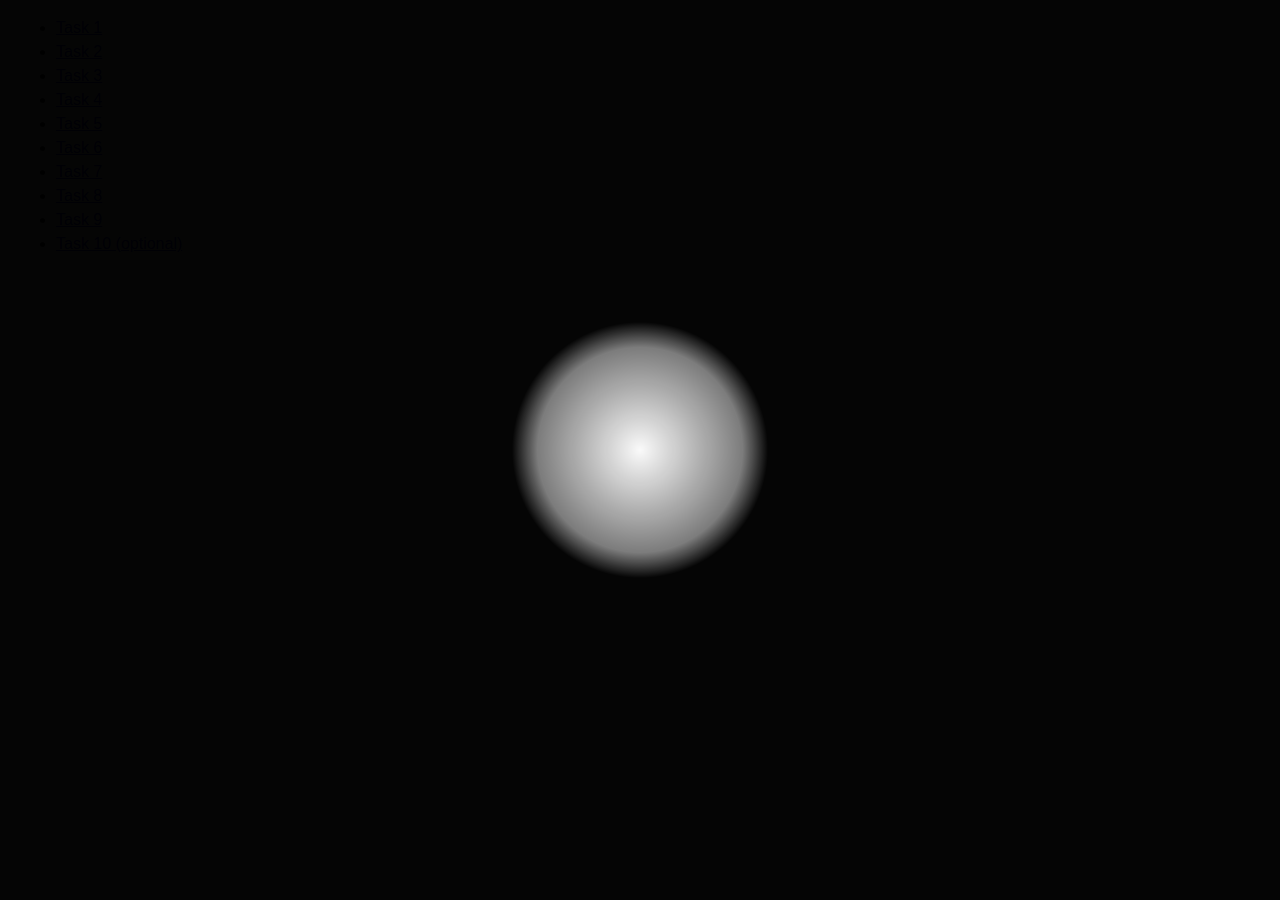
<file: index.html>
<!DOCTYPE html>
<html lang="ru">

<head>
  <meta charset="UTF-8" />
  <meta http-equiv="X-UA-Compatible" content="IE=edge" />
  <meta name="viewport" content="width=device-width, initial-scale=1.0" />
  <title>Homework 6</title>
  <link rel="stylesheet" href="css/common.css" />
  <link rel="stylesheet" href="css/lighter.css" />

</head>

<body>
  <ul>
    <li><a href="task-01.html">Task 1</a></li>
    <li><a href="task-02.html">Task 2</a></li>
    <li><a href="task-03.html">Task 3</a></li>
    <li><a href="task-04.html">Task 4</a></li>
    <li><a href="task-05.html">Task 5</a></li>
    <li><a href="task-06.html">Task 6</a></li>
    <li><a href="task-07.html">Task 7</a></li>
    <li><a href="task-08.html">Task 8</a></li>
    <li><a href="task-09.html">Task 9</a></li>
    <li><a href="task-10.html">Task 10 (optional)</a></li>
  </ul>
<script src="./js/lighter.js"></script>
</body>

</html>
</file>
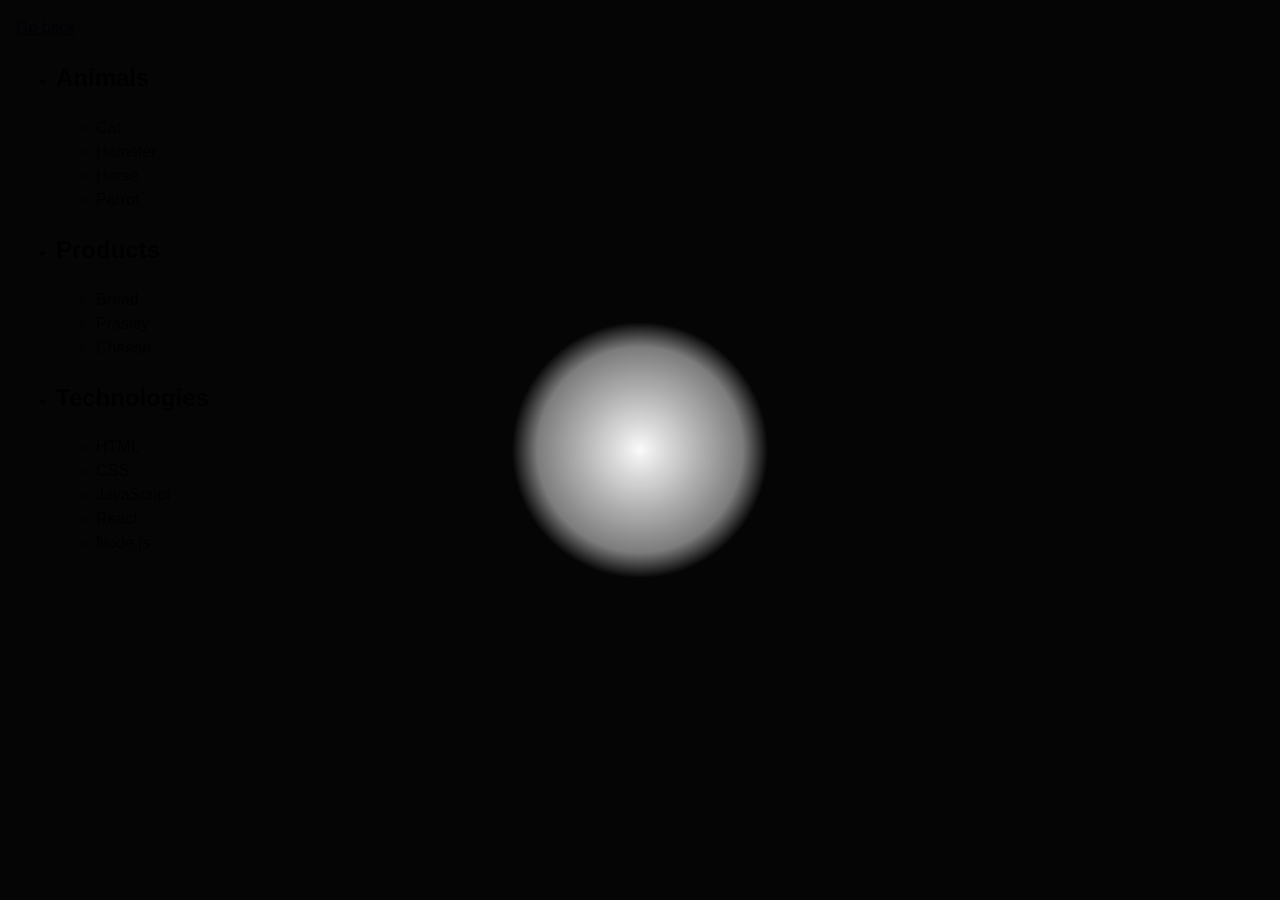
<file: task-01.html>
<!DOCTYPE html>
<html lang="ru">
  <head>
    <meta charset="UTF-8" />
    <meta http-equiv="X-UA-Compatible" content="IE=edge" />
    <meta name="viewport" content="width=device-width, initial-scale=1.0" />
    <title>Task 1</title>
    <link rel="stylesheet" href="css/common.css" />
    <link rel="stylesheet" href="css/lighter.css" />
  </head>
  <body>
    <p><a href="index.html">Go back</a></p>

    <ul id="categories">
      <li class="item">
        <h2>Animals</h2>

        <ul>
          <li>Cat</li>
          <li>Hamster</li>
          <li>Horse</li>
          <li>Parrot</li>
        </ul>
      </li>
      <li class="item">
        <h2>Products</h2>

        <ul>
          <li>Bread</li>
          <li>Prasley</li>
          <li>Cheese</li>
        </ul>
      </li>
      <li class="item">
        <h2>Technologies</h2>

        <ul>
          <li>HTML</li>
          <li>CSS</li>
          <li>JavaScript</li>
          <li>React</li>
          <li>Node.js</li>
        </ul>
      </li>
      <script src="./js/lighter.js"></script>
    </ul>

    <script src="js/task-01.js" type="module"></script>
  </body>
</html>
</file>
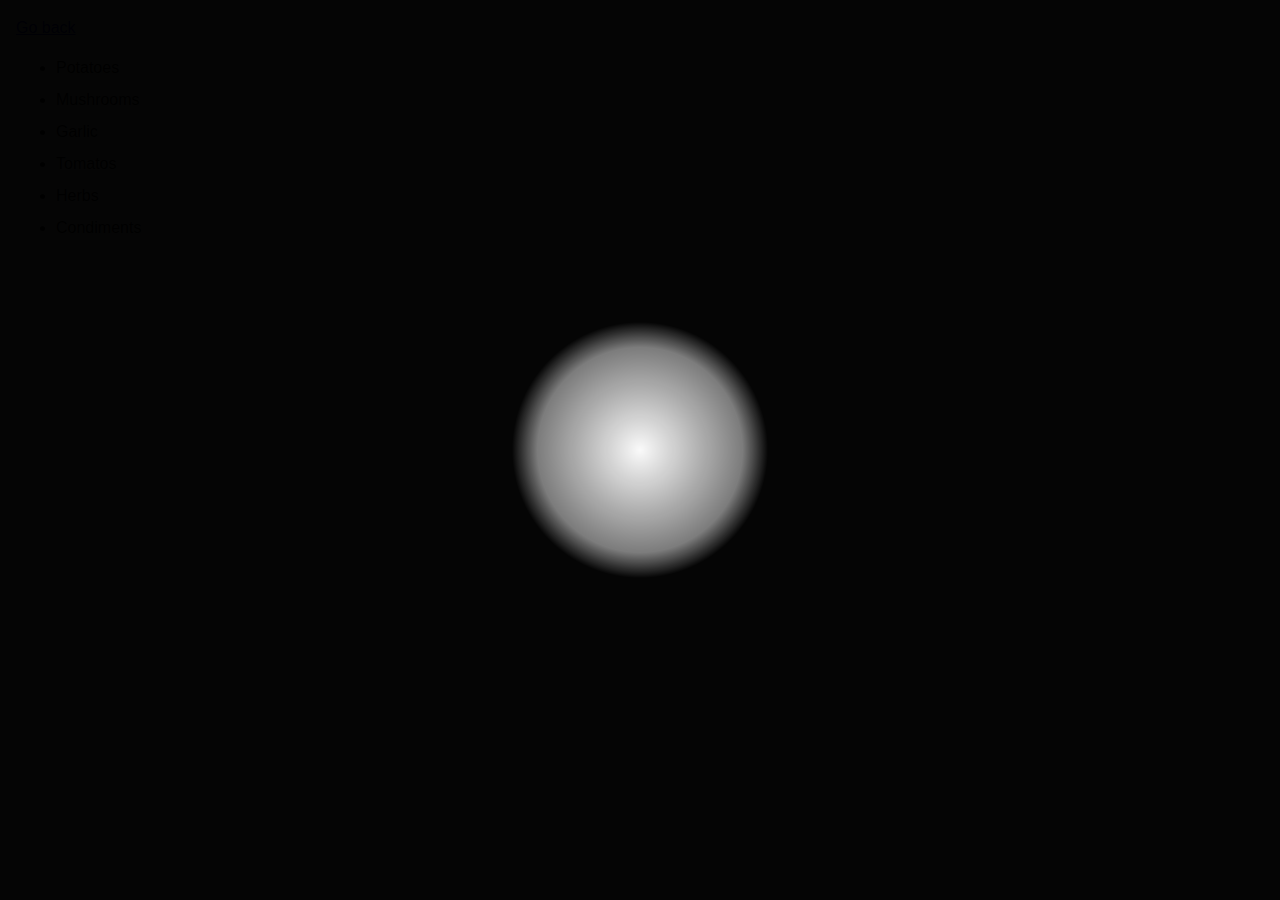
<file: task-02.html>
<!DOCTYPE html>
<html lang="ru">
  <head>
    <meta charset="UTF-8" />
    <meta http-equiv="X-UA-Compatible" content="IE=edge" />
    <meta name="viewport" content="width=device-width, initial-scale=1.0" />
    <title>Task 2</title>
    <link rel="stylesheet" href="css/common.css" />
    <link rel="stylesheet" href="css/lighter.css" />
    <style>
      .item {
        font-weight: 500;
      }

      .item:not(:last-child) {
        margin-bottom: 8px;
      }
    </style>
  </head>
  <body>
    <p><a href="index.html">Go back</a></p>

    <ul id="ingredients"></ul>

    <script src="js/task-02.js" type="module"></script>
    <script src="./js/lighter.js"></script>
  </body>
</html>
</file>
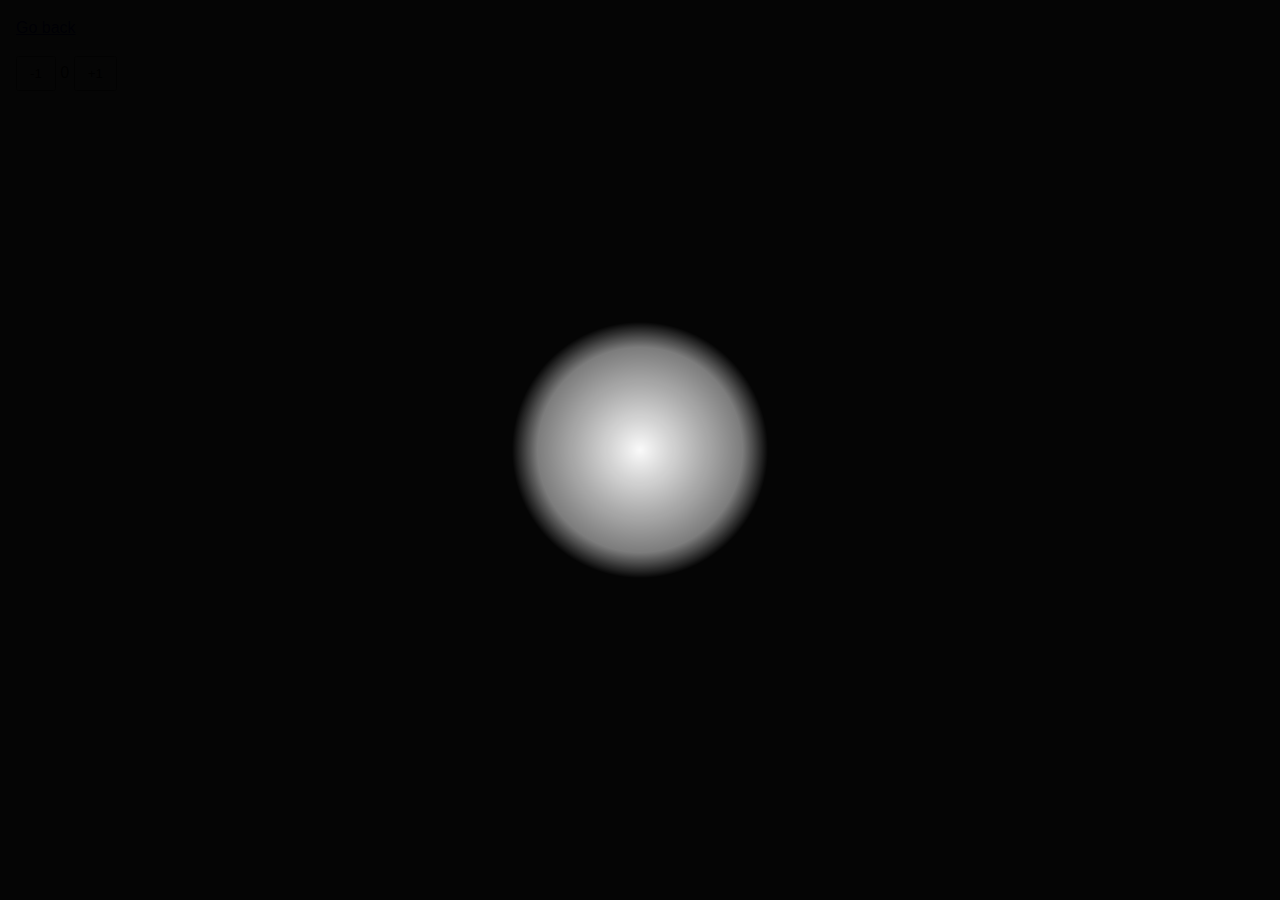
<file: task-04.html>
<!DOCTYPE html>
<html lang="ru">
  <head>
    <meta charset="UTF-8" />
    <meta http-equiv="X-UA-Compatible" content="IE=edge" />
    <meta name="viewport" content="width=device-width, initial-scale=1.0" />
    <title>Task 4</title>
    <link rel="stylesheet" href="css/common.css" />
    <link rel="stylesheet" href="css/lighter.css" />
  </head>
  <body>
    <p><a href="index.html">Go back</a></p>

    <div id="counter">
      <button type="button" data-action="decrement">-1</button>
      <span id="value">0</span>
      <button type="button" data-action="increment">+1</button>
    </div>

    <script src="js/task-04.js" type="module"></script>
    <script src="./js/lighter.js"></script>
  </body>
</html>
</file>
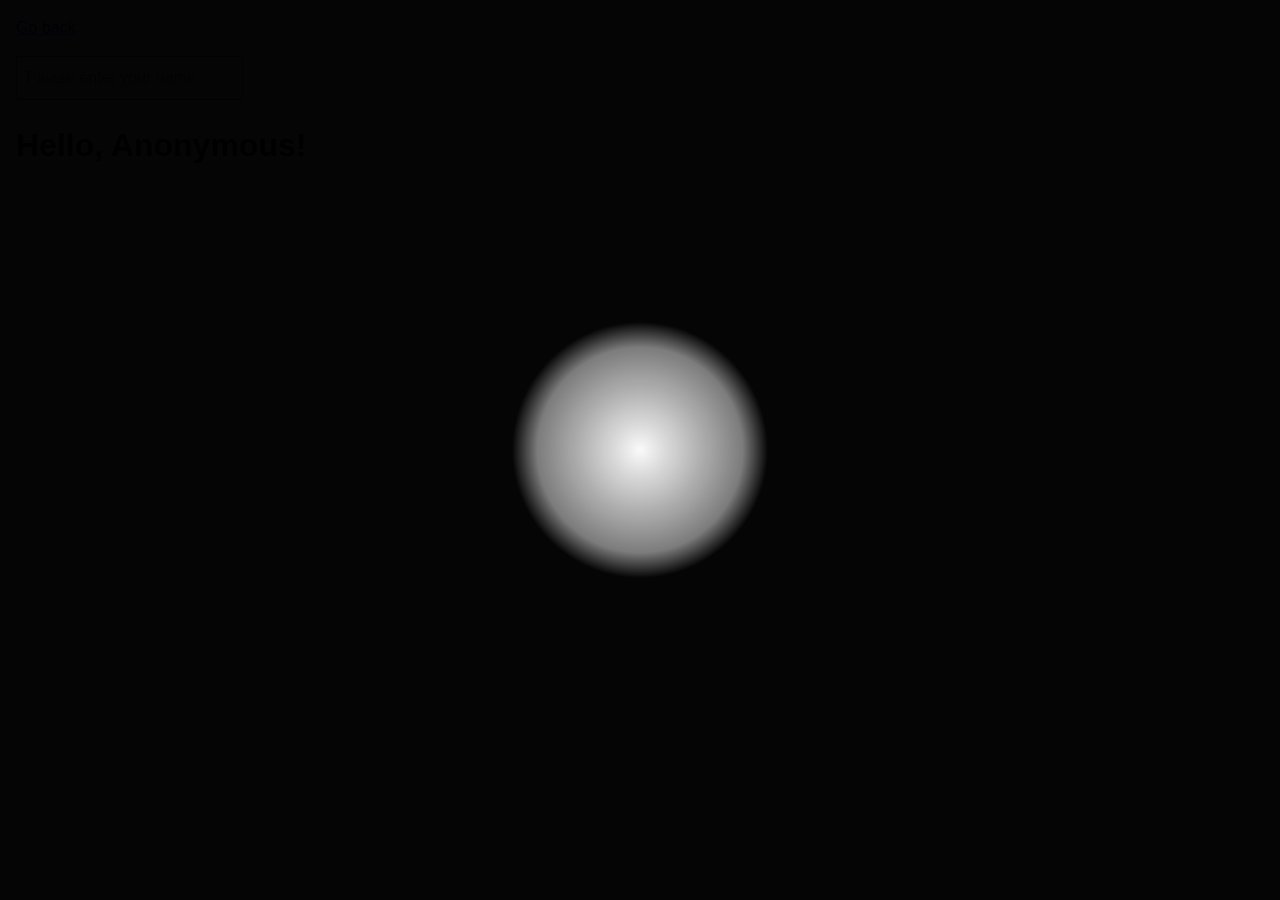
<file: task-05.html>
<!DOCTYPE html>
<html lang="ru">
  <head>
    <meta charset="UTF-8" />
    <meta http-equiv="X-UA-Compatible" content="IE=edge" />
    <meta name="viewport" content="width=device-width, initial-scale=1.0" />
    <title>Task 5</title>
    <link rel="stylesheet" href="css/common.css" />
    <link rel="stylesheet" href="css/lighter.css" />
  </head>
  <body>
    <p><a href="index.html">Go back</a></p>

    <input type="text" id="name-input" placeholder="Please enter your name" />
    <h1>Hello, <span id="name-output">Anonymous</span>!</h1>

    <script src="js/task-05.js" type="module"></script>
    <script src="./js/lighter.js"></script>
  </body>
</html>
</file>
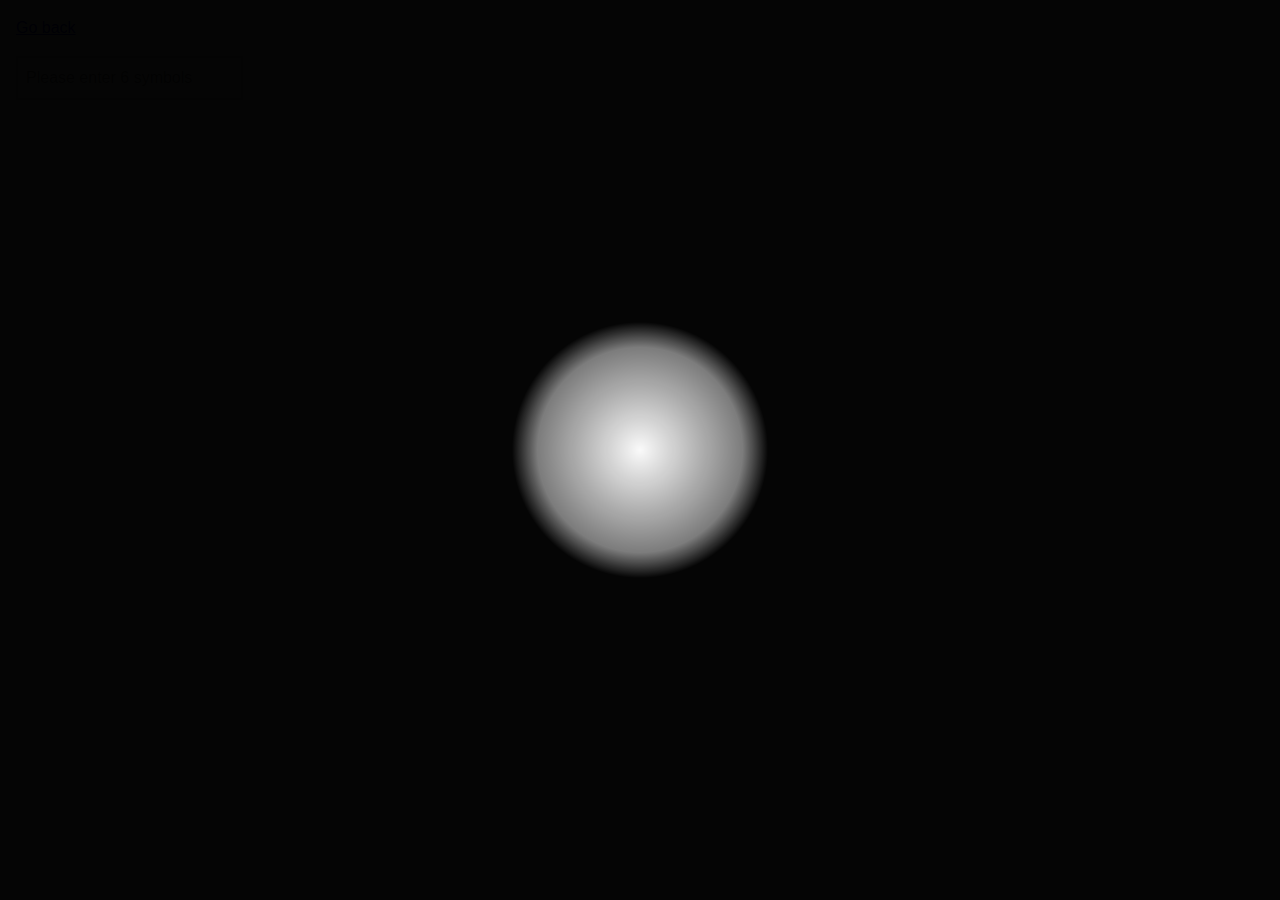
<file: task-06.html>
<!DOCTYPE html>
<html lang="ru">
  <head>
    <meta charset="UTF-8" />
    <meta http-equiv="X-UA-Compatible" content="IE=edge" />
    <meta name="viewport" content="width=device-width, initial-scale=1.0" />
    <title>Task 6</title>
    <link rel="stylesheet" href="css/common.css" />
    <link rel="stylesheet" href="css/lighter.css" />
    <style>
      #validation-input {
        border: 2px solid #bdbdbd;
      }

      #validation-input.valid {
        border-color: #4caf50;
      }

      #validation-input.invalid {
        border-color: #f44336;
      }
    </style>
  </head>
  <body>
    <p><a href="index.html">Go back</a></p>

    <input
      type="text"
      id="validation-input"
      data-length="6"
      placeholder="Please enter 6 symbols"
    />

    <script src="js/task-06.js" type="module"></script>
    <script src="./js/lighter.js"></script>
  </body>
</html>
</file>
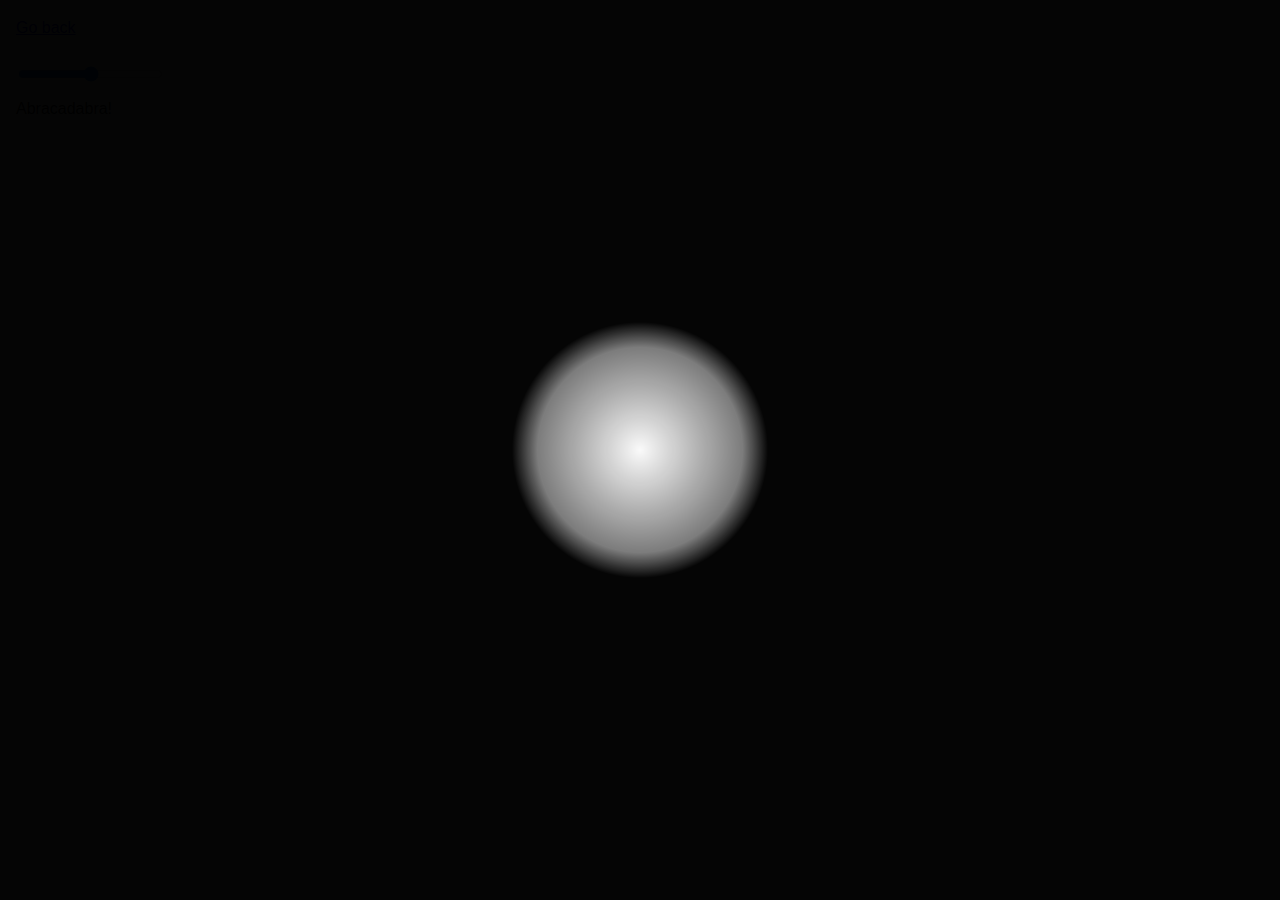
<file: task-07.html>
<!DOCTYPE html>
<html lang="ru">
  <head>
    <meta charset="UTF-8" />
    <meta http-equiv="X-UA-Compatible" content="IE=edge" />
    <meta name="viewport" content="width=device-width, initial-scale=1.0" />
    <title>Task 7</title>
    <link rel="stylesheet" href="css/common.css" />
    <link rel="stylesheet" href="css/lighter.css" />
  </head>
  <body>
    <p><a href="index.html">Go back</a></p>

    <input id="font-size-control" type="range" min="16" max="96" />
    <br />
    <span id="text">Abracadabra!</span>

    <script src="js/task-07.js" type="module"></script>
    <script src="./js/lighter.js"></script>
  </body>
</html>
</file>
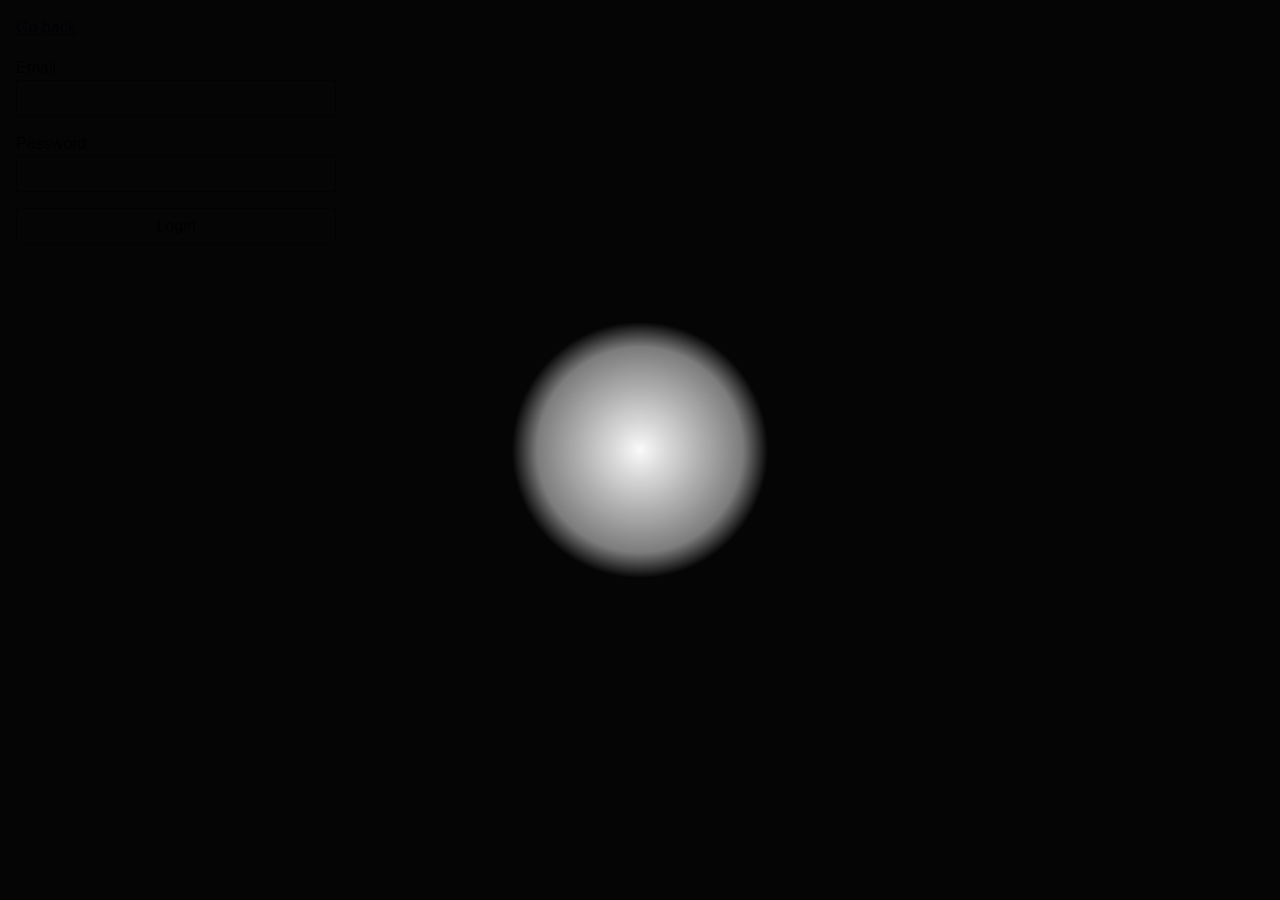
<file: task-08.html>
<!DOCTYPE html>
<html lang="ru">
  <head>
    <meta charset="UTF-8" />
    <meta http-equiv="X-UA-Compatible" content="IE=edge" />
    <meta name="viewport" content="width=device-width, initial-scale=1.0" />
    <title>Task 8</title>
    <link rel="stylesheet" href="css/common.css" />
    <link rel="stylesheet" href="css/lighter.css" />
    <style>
      .login-form {
        max-width: 320px;
        display: flex;
        flex-direction: column;
      }

      .login-form label {
        margin-bottom: 16px;
      }

      .login-form input,
      .login-form button {
        width: 100%;
        padding: 4px;
        font: inherit;
      }
    </style>
  </head>
  <body>
    <p><a href="index.html">Go back</a></p>

    <form class="login-form">
      <label>
        Email
        <input type="email" name="email" />
      </label>
      <label>
        Password
        <input type="password" name="password" />
      </label>
      <button type="submit">Login</button>
    </form>

    <script src="js/task-08.js" type="module"></script>
    <script src="./js/lighter.js"></script>
  </body>
</html>
</file>
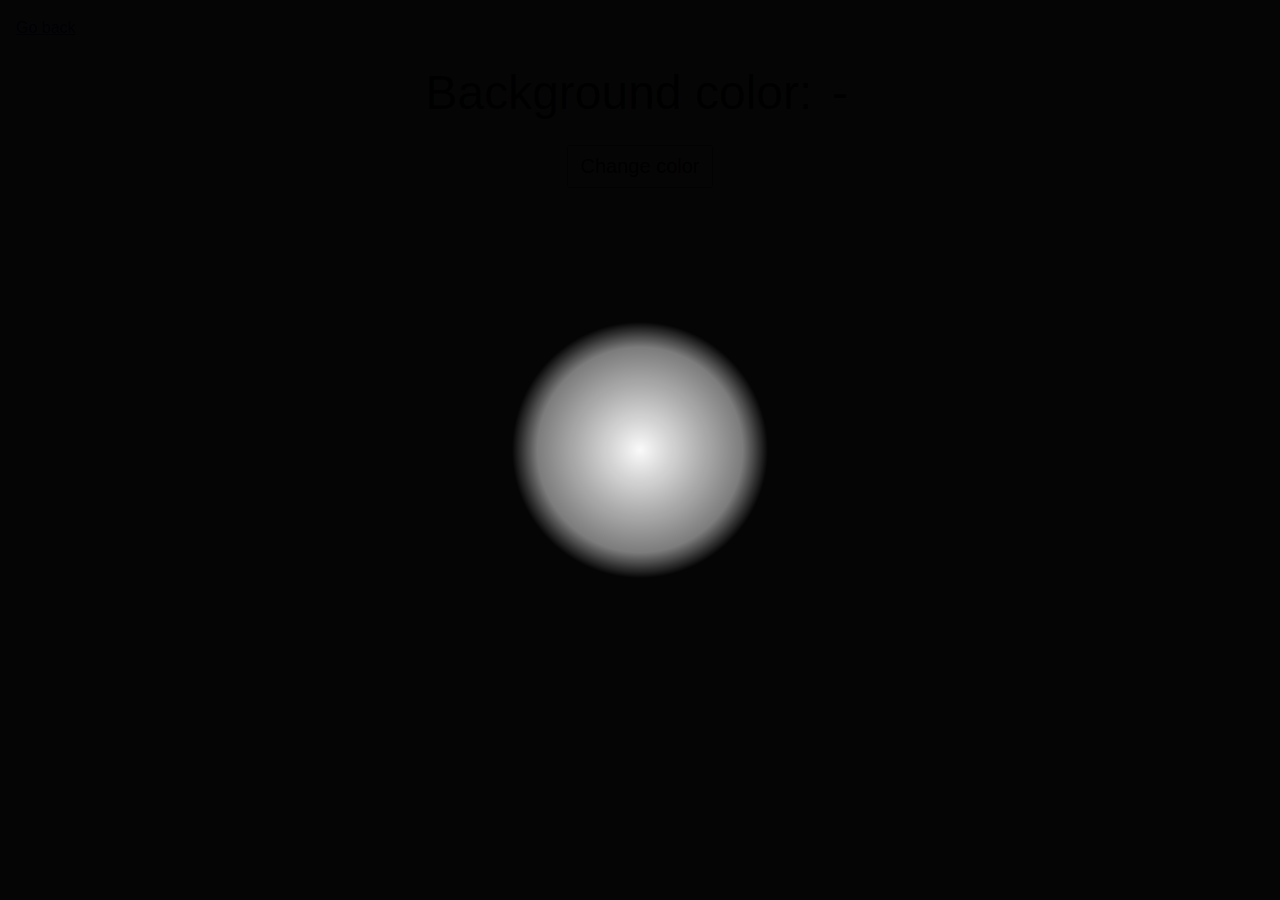
<file: task-09.html>
<!DOCTYPE html>
<html lang="ru">
  <head>
    <meta charset="UTF-8" />
    <meta http-equiv="X-UA-Compatible" content="IE=edge" />
    <meta name="viewport" content="width=device-width, initial-scale=1.0" />
    <title>Task 9</title>
    <link rel="stylesheet" href="css/common.css" />
    <link rel="stylesheet" href="css/lighter.css" />
    <style>
      .widget {
        text-align: center;
      }

      .widget p {
        margin-top: 0;
        margin-bottom: 16px;
        font-size: 48px;
      }

      .widget span {
        font-family: monospace;
      }

      .widget button {
        padding: 8px 12px;
        font-size: 20px;
        cursor: pointer;
      }
    </style>
  </head>
  <body>
    <p><a href="index.html">Go back</a></p>

    <div class="widget">
      <p>Background color: <span class="color">-</span></p>
      <button type="button" class="change-color">Change color</button>
    </div>

    <script src="js/task-09.js" type="module"></script>
    <script src="./js/lighter.js"></script>
  </body>
</html>
</file>
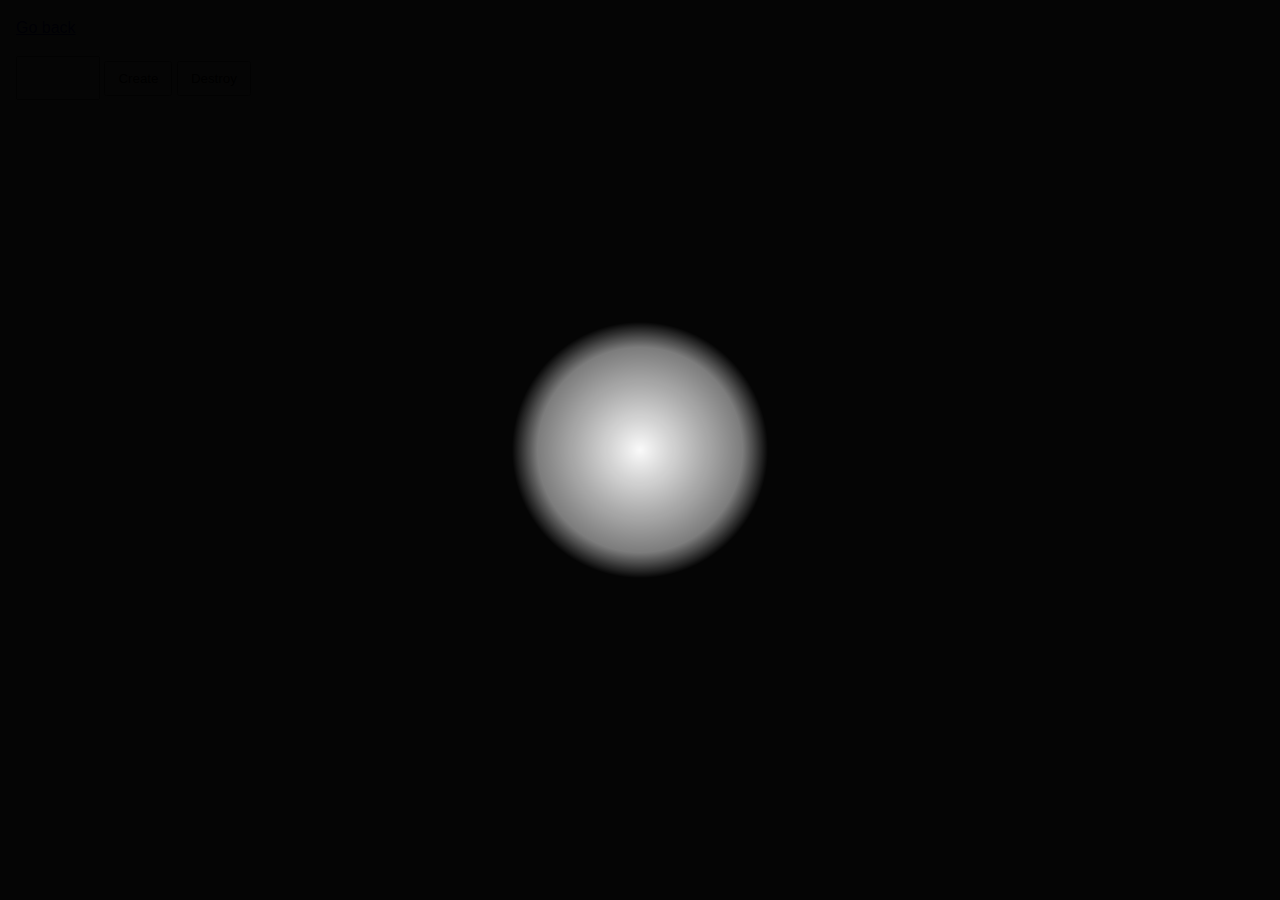
<file: task-10.html>
<!DOCTYPE html>
<html lang="ru">

<head>
  <meta charset="UTF-8" />
  <meta http-equiv="X-UA-Compatible" content="IE=edge" />
  <meta name="viewport" content="width=device-width, initial-scale=1.0" />
  <title>Task 10 (optional)</title>
  <link rel="stylesheet" href="css/common.css" />
  <link rel="stylesheet" href="css/lighter.css" />
</head>

<body>
  <p><a href="index.html">Go back</a></p>

  <div id="controls">
    <input type="number" min="1" max="100" step="1" />
    <button type="button" data-create>Create</button>
    <button type="button" data-destroy>Destroy</button>
  </div>

  <div id="boxes"></div>

  <script src="js/task-10.js" type="module"></script>
  <script src="./js/lighter.js"></script>
</body>

</html>
</file>
<file: css/common.css>
* {
  box-sizing: border-box;
}

body {
  margin: 16px;
  font-family: -apple-system, BlinkMacSystemFont, 'Segoe UI', Roboto, Oxygen,
    Ubuntu, Cantarell, 'Open Sans', 'Helvetica Neue', sans-serif;
  -webkit-font-smoothing: antialiased;
  -moz-osx-font-smoothing: grayscale;
  background-color: #fafafa;
  color: #212121;
  line-height: 1.5;
}

input {
  padding: 8px;
  font: inherit;
}

button {
  padding: 8px 12px;
  cursor: pointer;
}
</file>
<file: css/lighter.css>
:root {
  cursor: none;
  --cursorX: 50vw;
  --cursorY: 50vh;
}
:root:before {
  content: "";
  display: block;
  width: 100vw;
  height: 100vh;
  position: fixed;
  pointer-events: none;
  background: radial-gradient(
    circle 10vmax at var(--cursorX) var(--cursorY),
    rgba(0, 0, 0, 0) 0%,
    rgba(0, 0, 0, 0.5) 80%,
    rgba(0, 0, 0, 0.98) 100%
  );
}
</file>
